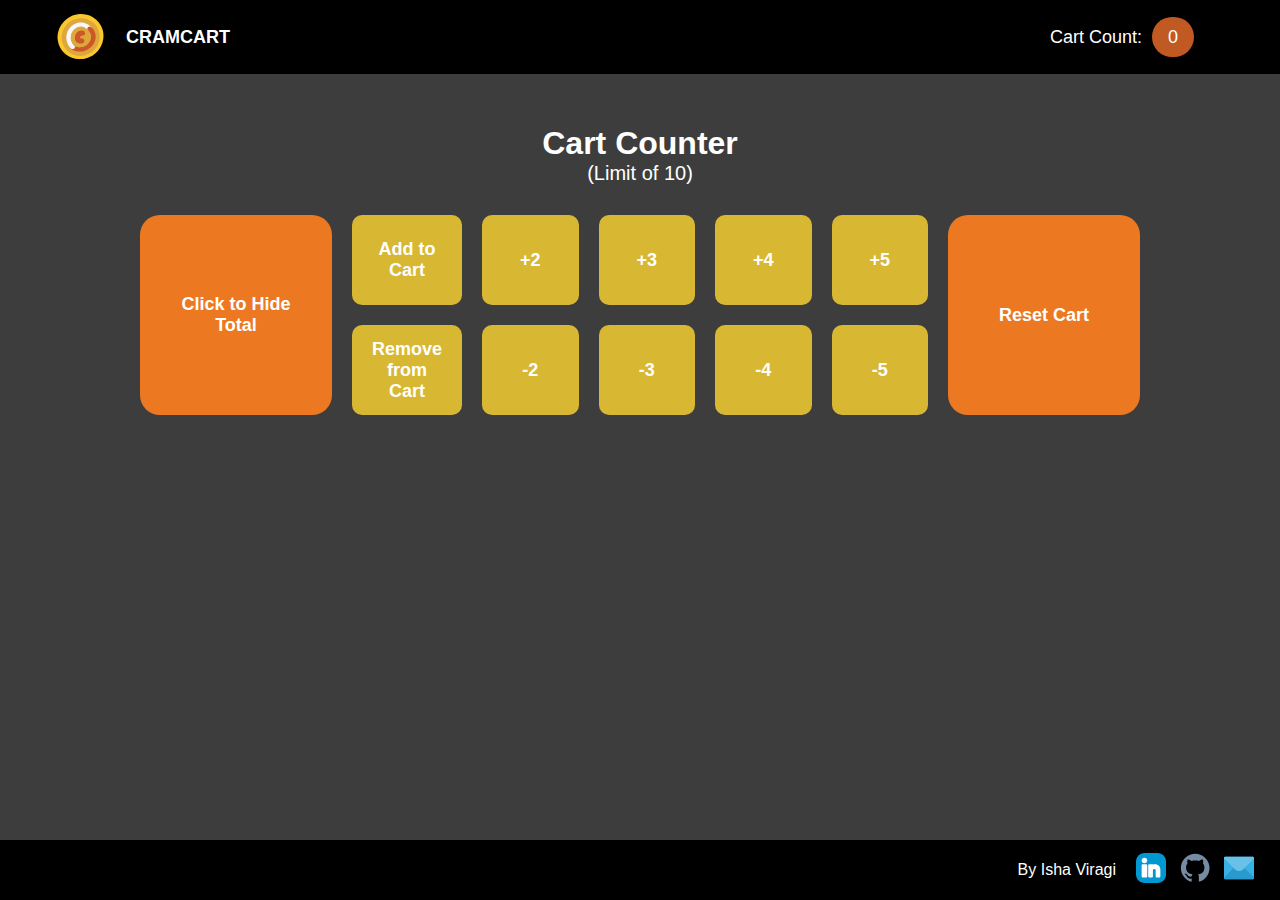
<file: index.html>
<!DOCTYPE html>

<html>
  <head>
    <title>Cart Counter Exercise</title>
    <link rel="stylesheet" href="styles/footer.css" type="text/css" />
    <link rel="stylesheet" href="styles/navbar.css" type="text/css" />
    <link rel="stylesheet" href="styles/styles.css" type="text/css" />
  </head>
  <body>
    <header class="navbar">
      <nav class="left-section">
        <img
          src="images-cart-counter/cart-counter-logo.svg"
          alt="Cramcart logo"
          class="logo"
        />
        <span class="company-name">CRAMCART</span>
      </nav>
      <nav class="right-section">
        <span class="count-text">Cart Count:</span>
        <div class="icons">
          <span class="js-count-display count-display"></span>
          <span class="js-count-hidden count-hidden">
            <img
              src="images-cart-counter/lock.svg"
              alt="Lock icon"
              class="lock-icon"
            />
          </span>
        </div>
      </nav>
    </header>

    <main class="counter">
      <h1>Cart Counter</h1>
      <p>(Limit of 10)</p>

      <div class="counter__grid-main">
        <button
          onclick="changeButton();"
          class="button primary-button js-total-button"
        >
          Click to Hide Total
        </button>

        <div class="counter__grid-buttons">
          <button
            onclick="updateCartQuantity(1, '+')"
            class="button secondary-button"
          >
            Add to Cart
          </button>
          <button
            onclick="updateCartQuantity(2, '+')"
            class="button secondary-button"
          >
            +2
          </button>
          <button
            onclick="updateCartQuantity(3, '+')"
            class="button secondary-button"
          >
            +3
          </button>

          <button
            class="button secondary-button"
            onclick="updateCartQuantity(4, '+')"
          >
            +4
          </button>

          <button
            class="button secondary-button"
            onclick="updateCartQuantity(5, '+')"
          >
            +5
          </button>

          <button
            onclick="updateCartQuantity(1, '-')"
            class="button secondary-button"
          >
            Remove from Cart
          </button>
          <button
            onclick="updateCartQuantity(2, '-')"
            class="button secondary-button"
          >
            -2
          </button>
          <button
            onclick="updateCartQuantity(3, '-')"
            class="button secondary-button"
          >
            -3
          </button>
          <button
            class="button secondary-button"
            onclick="updateCartQuantity(4, '-')"
          >
            -4
          </button>
          <button
            class="button secondary-button"
            onclick="updateCartQuantity(5, '-')"
          >
            -5
          </button>
        </div>

        <button
          onclick="
                  count = 0;
                  displayCount();
                  alert('Cart has been Reset!');
                "
          class="button primary-button"
        >
          Reset Cart
        </button>
      </div>
    </main>
    <footer class="footer">
      <span class="author-name">By Isha Viragi</span>

      <div class="socials-container">
        <a href="https://www.linkedin.com/in/ishaviragi/" target="_blank">
          <img
            src="images-cart-counter/linkedin-icon.svg"
            alt="LinkedIn logo"
            class="socials-icon"
          />
        </a>
        <a href="https://github.com/Isha-Viragi" target="_blank">
          <img
            src="images-cart-counter/github-icon.svg"
            alt="Github logo"
            class="socials-icon"
          />
        </a>
        <a href="mailto:isha.viragi@gmail.com" target="_blank">
          <img
            src="images-cart-counter/email-icon.svg"
            alt="Email icon"
            class="socials-icon"
          />
        </a>
      </div>
    </footer>
    <script>
      let count = 0;
      const cartLimit = 10;
      const cartFullMessage = "The cart is full!";
      const cartEmptyMessage = "Not enough items in the cart!!";

      displayCount();

      function updateCartQuantity(quantity, action) {
        if (action === "+") {
          if (count + quantity > cartLimit) alert(cartFullMessage);
          else {
            count += quantity;
            console.log(`Added ${quantity} to cart!`);
            displayCount();
          }
        } else if (action === "-") {
          if (count - quantity < 0) alert(cartEmptyMessage);
          else {
            count -= quantity;
            console.log(`Removed ${quantity} from cart!`);
            displayCount();
          }
        }
      }

      function displayCount() {
        const buttonElement = document.querySelector(".js-total-button");
        const displayElement = document.querySelector(".js-count-display");
        const hiddenElement = document.querySelector(".js-count-hidden");

        if (buttonElement.innerText === "Click to Show Total") {
          return;
        }
        displayElement.innerHTML = count;
        displayElement.classList.remove("count-display-off");
        hiddenElement.classList.add("count-hidden-off");
      }

      function hideCount() {
        const displayElement = document.querySelector(".js-count-display");
        const hiddenElement = document.querySelector(".js-count-hidden");

        displayElement.innerHTML = "";
        displayElement.classList.add("count-display-off");
        hiddenElement.classList.remove("count-hidden-off");
      }

      function changeButton() {
        const buttonElement = document.querySelector(".js-total-button");
        if (buttonElement.innerText === "Click to Hide Total") {
          buttonElement.innerHTML = "Click to Show Total";
          buttonElement.classList.add("button-toggle-off");
          hideCount();
        } else if (buttonElement.innerText === "Click to Show Total") {
          buttonElement.innerHTML = "Click to Hide Total";
          buttonElement.classList.remove("button-toggle-off");
          displayCount();
        }
      }
    </script>
  </body>
</html>
</file>
<file: styles/footer.css>
.footer{
  background-color: black;
  color: white;
  
  position: fixed;
  bottom: 0;
  left: 0;
  right: 0;
  height: 60px;

  display: flex;
  justify-content: end;
  align-items: center;
}

.author-name{
  margin-right: 20px;
  margin-left: 10px;
}

.socials-container{
  display: flex;
  gap: 14px;
  margin-right: 26px;
}
.socials-icon{
  height: 30px;
}
</file>
<file: styles/navbar.css>
*{
  font-family: Arial, Helvetica, sans-serif;
  margin: 0px;
}

.navbar{
  color: white;
  background-color: black;
  position: fixed;
  top: 0;
  left: 0;
  right: 0;
  height: 74px;
  
  display: flex;
  justify-content: space-between;
  align-items: center;
  
  padding-left: 50px;
  padding-right: 50px
}

.right-section{
  font-size: 18px;
  width: 180px;
  display: flex;
  align-items: center;
}


.left-section{
  display: flex;
  align-items: center;
  gap: 16px;
  margin-right: 26px;
}
.logo {
  width: 60px;
  padding: 22px 0px;
}
.company-name {
  font-weight: bold;
  font-size: 18px;
  font-family: 'Segoe UI', Tahoma, Geneva, Verdana, sans-serif;
}


.count-text{
  margin-right: 10px;
}
.count-display,
.count-hidden{
  color: rgb(255, 255, 255);
  padding: 10px 14px;
  border-radius: 20px;
  display: initial;
}

.count-display{
  background-color: rgb(193, 89, 34);
  padding-left: 16px;
  padding-right: 16px;
}
.count-hidden{
  background-color: rgb(216, 216, 216);
}
.lock-icon{
  width: 28px;
  vertical-align: middle;
  margin-bottom: 5px;
}

.count-display-off{
  display: none;
}

.count-hidden-off{
  display: none;
}
</file>
<file: styles/styles.css>
*{
  font-family: Arial, Helvetica, sans-serif;
  margin: 0px;
  color: white;
}

body{
  padding: 125px 50px;
  background-color: rgb(61, 61, 61);
  display: flex;
  align-items: center;
  justify-content: center;
}

p {
  font-size: 20px;
}

.counter{
  max-width: 1000px;
  display: flex;
  flex-direction: column;
  align-items: center;
  justify-content: center;
}

.counter__grid-main{
  margin-top: 30px;
  margin-bottom: 30px;
  display: grid;
  grid-template-columns: 1fr 3fr 1fr;
  column-gap: 20px;
}

.counter__grid-buttons{
  display: grid;
  grid-template-columns: 1fr 1fr 1fr 1fr 1fr;
  column-gap: 20px;
  row-gap: 20px;
}

.button{
  border: none;
  color: white;
  padding: 10px 20px;
  font-weight: bold;
  font-size: 18px;
  opacity: 1;
  
  transition: scale 0.20s, opacity 0.20s;
}

.button:hover{
  scale: 1.08;
  cursor: pointer;
}

.button:active {
  scale: 0.99;
  opacity: 0.8;
}

.primary-button{
  background-color: rgb(236, 121, 33);
  border-radius: 20px;
}

.secondary-button{
  background-color: rgb(216, 183, 51);
  border-radius: 10px;
  min-height: 90px;
}

.button-toggle-off {
  background-color:rgb(103, 103, 103);
}
</file>
